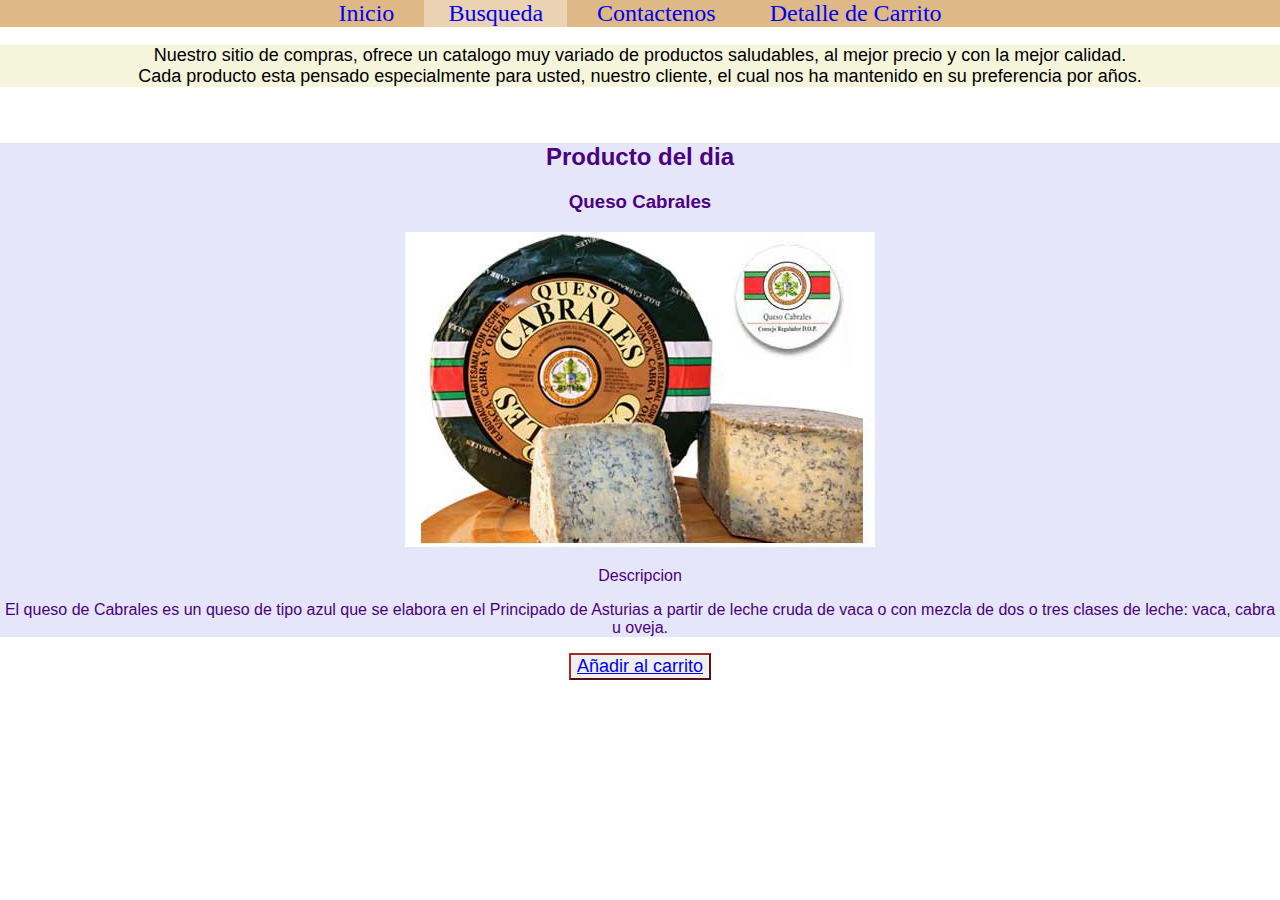
<file: index.html>
<!DOCTYPE html>
<html lang="en">

<head>
    <meta charset="UTF-8">
    <meta http-equiv="X-UA-Compatible" content="IE=edge">
    <meta name="viewport" content="width=device-width, initial-scale=1.0">
    <title>Inicio</title>
    <style>
        @import url(css/basic.css);
    </style>
    <!-- <link href="css/basic.css" rel="stylesheet" /> -->
</head>

<body>
    <nav>
        <a href="index.html">Inicio</a>
        <a href="Busqueda.html" class="active">Busqueda</a>
        <a href="Contacto.html">Contactenos</a>
        <a href="Detalle.html">Detalle de Carrito</a>
    </nav>

    <div class="sitio">
        <p>
           Nuestro sitio de compras, ofrece un catalogo muy variado de productos saludables, al mejor precio y con la mejor calidad. <br>
           Cada producto esta pensado especialmente para usted, nuestro cliente, el cual nos ha mantenido en su preferencia por años. 
        </p>
    </div>
    <br>

   <div class="producto">
    <h2>Producto del dia</h2>
    <h3>Queso Cabrales </h3>
       
     <img src="queso_cabrales.jpg" alt="">
    
     <div>
         <p class="descripcion"> 
        Descripcion </p> </div>

    <p>
        El queso de Cabrales es un queso de tipo azul que se elabora en el Principado de Asturias a partir de leche cruda de vaca o con mezcla de dos o tres clases de leche: vaca, cabra u oveja.​ 
    </p>
    </div>   

    <div class="button">
    
    <button style="color: blue; border-color: brown; font-size: large;"  > <a href="Detalle.html"> Añadir al carrito </a> </button>
</div>
 <br><br><br>
</body>

</html>
</file>
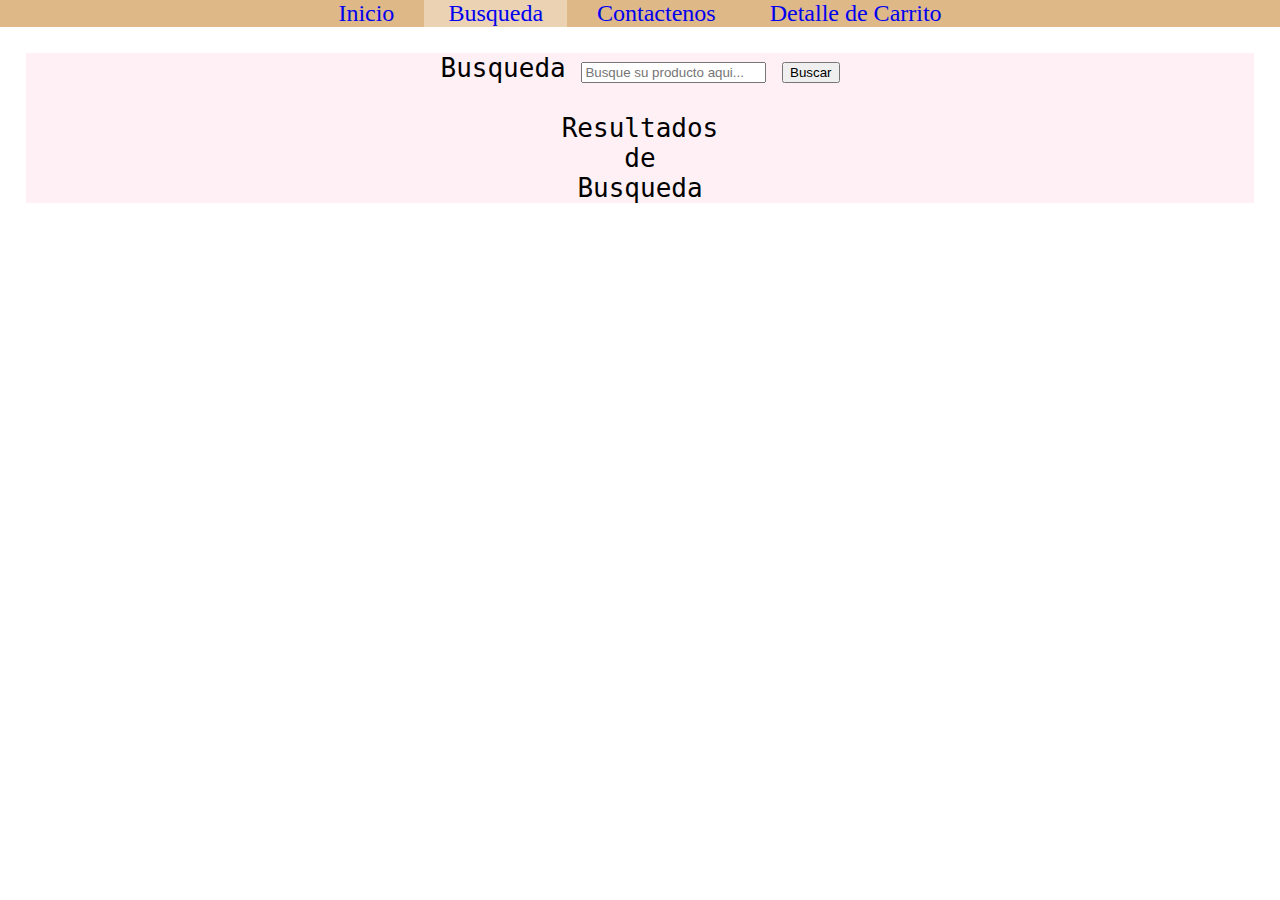
<file: Busqueda.html>
<!DOCTYPE html>
<html lang="en">

<head>
    <meta charset="UTF-8">
    <meta http-equiv="X-UA-Compatible" content="IE=edge">
    <meta name="viewport" content="width=device-width, initial-scale=1.0">
    <title>Search</title>
    <style>
         @import url(css/basic.css);
    
    </style>
    <script>
        window.addEventListener('DOMContentLoaded', function (event) {
            console.log('DOM is ready!');            

           /* products.forEach(p => {
                //console.log(p.productName);

                const tr = document.createElement('tr');

                // Como iterar por todas las propiedades de un objeto
                // for(const prop in p)
                // {
                //     const td = document.createElement('td');
                //     td.innerText = p[prop];
                //     tr.appendChild(td);
                // }

                let td = document.createElement('td');
                td.innerText = p.productName;
                tr.appendChild(td);

                td = document.createElement('td');
                td.innerText = p.unitPrice;
                tr.appendChild(td);

                td = document.createElement('td');
                td.innerText = p.quantityPerUnit;
                tr.appendChild(td);

                td = document.createElement('td');
                td.innerText = p.categoryName;
                tr.appendChild(td);

                results.appendChild(tr);
            });*/
            bSearch.addEventListener('click', event =>{
                    event.preventDefault();
                    const filter = iFilter.value;
                    console.log(`bSearch clicked! Searching ${filter}...`);
                    
                    results.innerHTML = '';

                    products.forEach(p => {
                        if (filter && p.productName.indexOf(filter) >= 0) {
                            
                            //console.log(p);
                            const tr = document.createElement('tr'); 

                            let td = document.createElement('td');
                            td.innerText = p.productName;
                            tr.appendChild(td);

                            td = document.createElement('td');
                            td.innerText = p.unitPrice;
                            tr.appendChild(td);

                            td = document.createElement('td');
                            td.innerText = p.quantityPerUnit;
                            tr.appendChild(td);

                            td = document.createElement('td');
                            td.innerText = p.categoryName;
                            tr.appendChild(td);

                            results.appendChild(tr);
        
                        }
                        else {
                            console.log('Not found!');
                        }
                    });


        })
        });        
    </script>
</head>

<body>
    <nav>
        <a href="index.html">Inicio</a>
        <a href="Busqueda.html" class="active">Busqueda</a>
        <a href="Contacto.html">Contactenos</a>
        <a href="Detalle.html">Detalle de Carrito</a>
    </nav>
    
    <main class="main">
        <section>
            <form>
                <label for="iFilter">Busqueda</label>
                <input id="iFilter" type="search" placeholder="Busque su producto aqui..."/>
                <button id="bSearch" >Buscar</button>
            </form>
        </section>    
        <br>   
        
        <section class="results">
           
            <table align="center"  >
                <caption align="center" >Resultados de Busqueda</caption>
                <colgroup >
                    <col span="1" align="center" >
                </colgroup>
            
                <tbody id="results" align="center">
                </tbody>
            </table>
        
        </section>
    
    </main>
    <script src="js/products.js"></script>
</body>

</html>
</file>
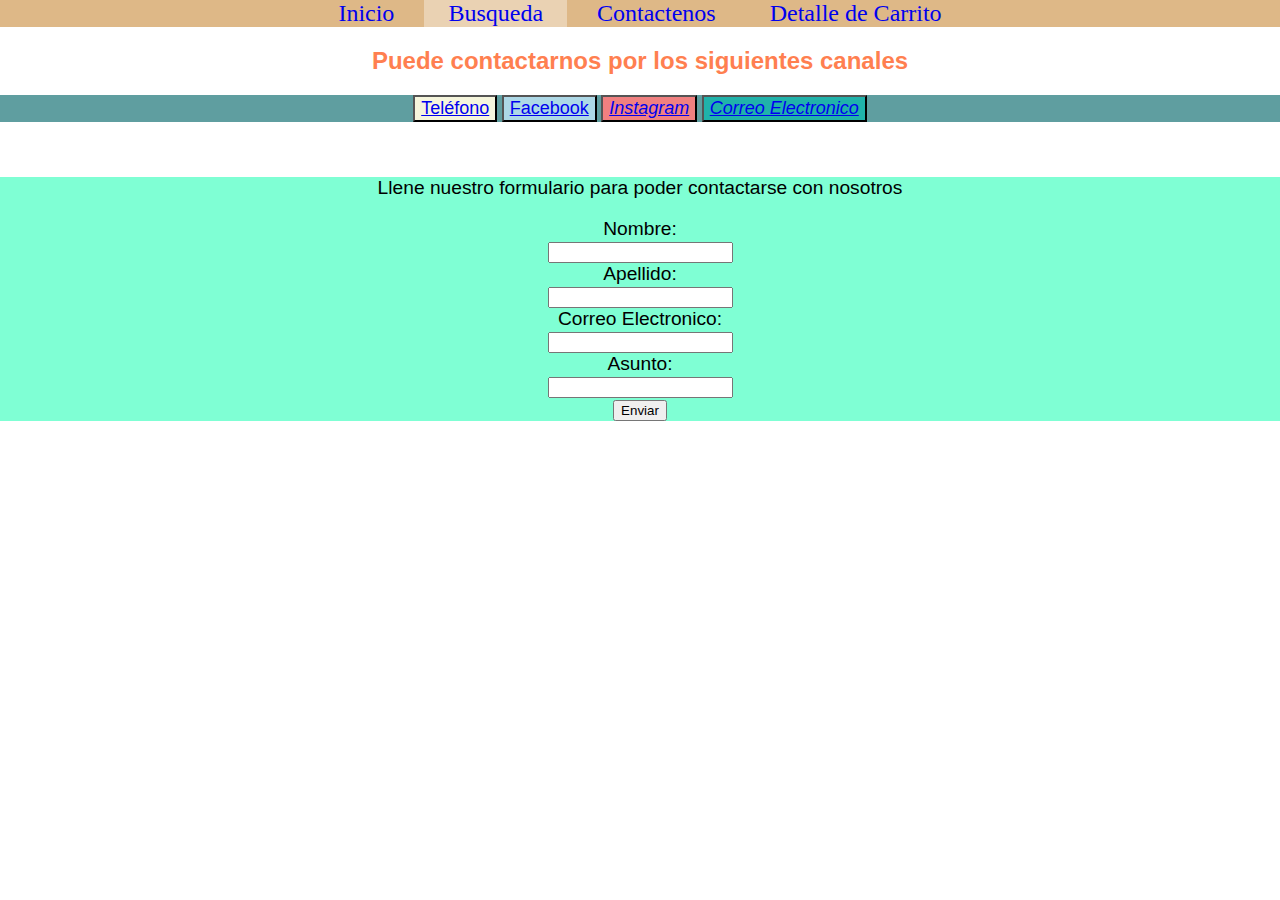
<file: Contacto.html>
<!DOCTYPE html>
<html lang="en">

<head>
    <meta charset="UTF-8">
    <meta http-equiv="X-UA-Compatible" content="IE=edge">
    <meta name="viewport" content="width=device-width, initial-scale=1.0">
    <title>Contacto</title>
    <style>
        @import url(css/basic.css);
    </style>
    <!-- <link href="css/basic.css" rel="stylesheet" /> -->
</head>

<body>
    <nav>
        <a href="index.html">Inicio</a>
        <a href="Busqueda.html" class="active">Busqueda</a>
        <a href="Contacto.html">Contactenos</a>
        <a href="Detalle.html">Detalle de Carrito</a>
    </nav>

    <div class="canales">
    <h2  >Puede contactarnos por los siguientes canales</h2>
</div>

    <div class="contactos"  >
     
       <button style="font-size: large; background-color: beige; font-style: inherit;  ">  <span itemprop="telephone"><a href="tel:+50625370000">Teléfono</a></span> </button>
      <button style="background-color:lightblue; font-size: large; font-style: initial; "> <a href="https://www.facebook.com">Facebook</a> </button> 
     <button style="font-size: large; background-color: lightcoral; font-style: italic;"> <a href="https://www.instagram.com">Instagram</a> </button>
     <button style="font-size: large; background-color: lightseagreen; font-style: italic;" >  <a href="mailto:">Correo Electronico</a> </button>
   
    </div>
<br><br>
    <div class="formulario" >
        <p> Llene nuestro formulario para poder contactarse con nosotros </p>
        <form action="">
            <label for="fname">Nombre:</label> <br>
            <input type="text" name="FirstName" id="Nombre"> <br>

            <label for="fname">Apellido:</label> <br>
            <input type="text" name="LasttName" id="Apellido"> <br>

            <label for="fname">Correo Electronico:</label> <br>
            <input type="text" name="Email" id="Correo"> <br>

            <label for="fname">Asunto:</label> <br>
            <input type="text" name="Asunto" id="Asunto"> <br>
        </form>
        <button> Enviar </button>

    </div>

    
</body>

</html>
</file>
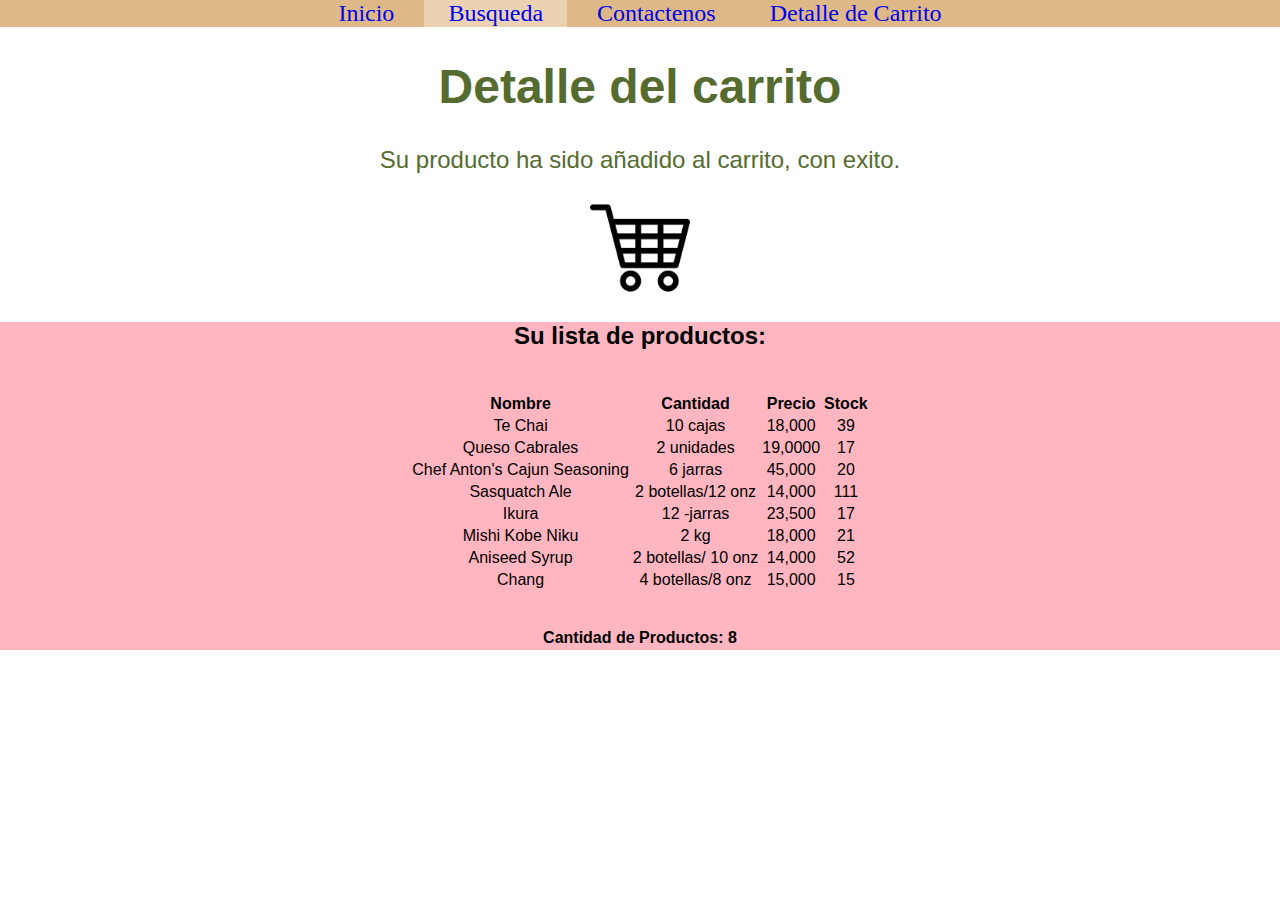
<file: Detalle.html>
<!DOCTYPE html>
<html lang="en">

<head>
    <meta charset="UTF-8">
    <meta http-equiv="X-UA-Compatible" content="IE=edge">
    <meta name="viewport" content="width=device-width, initial-scale=1.0">
    <title>Home</title>
    <style>
        @import url(css/basic.css);
    </style>
    <!-- <link href="css/basic.css" rel="stylesheet" /> -->
</head>

<body>
    <nav>
        <a href="index.html">Inicio</a>
        <a href="Busqueda.html" class="active">Busqueda</a>
        <a href="Contacto.html">Contactenos</a>
        <a href="Detalle.html">Detalle de Carrito</a>
    </nav>

    

</body>

<div class="detalle">
    <h1>Detalle del carrito</h1>
    <p>
        Su producto ha sido añadido al carrito, con exito. 
    </p>
</div>

<td align="center">
<div class="carrito">
        <a href="">
        <img src="carrito.png" alt="Carrito de Compras" width="100" align="center"> </a>
</td>
</div>

<div class="section">
<section  >
    <h3 style="font-size: x-large;">Su lista de productos:</h3>

    
    <table align="center" >
        <thead style="align-items: center;" >
            <tr>
                <th>Nombre</th>
                <th>Cantidad</th>
                <th>Precio</th>
                <th>Stock</th>
            </tr>
            <br>
        </thead>
        <tbody>
            <tr>
                <td>Te Chai</td>
                <td>10 cajas</td>
                <td>18,000</td>
                <td>39</td>
            </tr>
            <tr>
                <td>Queso Cabrales</td>
                <td>2 unidades</td>
                <td>19,0000</td>
                <td>17</td>
            </tr>
            <tr>
                <td>Chef Anton's Cajun Seasoning</td>
                <td>6 jarras</td>
                <td>45,000</td>
                <td>20</td>
            </tr>
            <tr>
                <td>Sasquatch Ale</td>
                <td>2 botellas/12 onz</td>
                <td>14,000</td>
                <td>111</td>
            </tr>
            <tr>
                <td>Ikura</td>
                <td>12 -jarras</td>
                <td>23,500</td>
                <td>17</td>
            </tr>
            <tr>
                <td>Mishi Kobe Niku</td>
                <td>2 kg</td>
                <td>18,000</td>
                <td>21</td>
            </tr>
            <tr>
                <td>Aniseed Syrup</td>
                <td>2 botellas/ 10 onz</td>
                <td>14,000</td>
                <td>52</td>
            </tr>
            <tr>
                <td>Chang</td>
                <td>4 botellas/8 onz</td>
                <td>15,000</td>
                <td>15</td>
            </tr>
        
        </tbody>
        <tfoot>
            <tr>
                <td colspan="4">
                    <br><br>
                       <strong> Cantidad de Productos:</strong> 
                   <strong> <span class="cantidad titulo">  8</span> </strong> 
                </td>
            </tr>
        </tfoot>
    </table>
</section>

</div>
</html>
</file>
<file: css/basic.css>
body {
    font-family: 'Segoe UI', Tahoma, Geneva, Verdana, sans-serif;
    margin: 0;
    text-align: center;
}

main {
    margin: 1em 2%;
    font-size: xx-large;
    background-color: lavenderblush;
    font-family: monospace;
    text-align: center;
}

nav {
    text-decoration: lightseagreen;
    display: flexbox;
    background-color: burlywood;
    font-size: x-large;
    font-family: cursive;
    text-align: center;

}

nav > a {
    text-decoration: none;
    padding: 0.5em 1em;
    margin-top: -4px;
    text-align: center;
}

nav > a:hover {
    background-color: darkgray; 
    color: white;
    text-align: center;
}

nav > a.active {
    background-color: rgba(255, 255, 255, 0.37); 
    text-align: center;
}

.results
{
    text-align: center;
}

.busqueda{
    font-size: small;
    text-align: center;
}
.canales {
    color: coral;
    font-size: medium;
    text-align: center;
}

.contactos {
    background-color: cadetblue;
    font-family: 'Gill Sans', 'Gill Sans MT', Calibri, 'Trebuchet MS', sans-serif;
    text-align: center;
    
}

.formulario
{
    background-color: aquamarine;
    font-size: larger;
    align-self: center;
    text-align: center;
}

.detalle
{
    font-size: x-large;
    color: darkolivegreen;
    text-align: center;
}

.producto {
    color: indigo;
    background-color: lavender;
    text-align: center;
}

.sitio
{
    background-color: beige;
    font-size: large;
    font-family: 'Franklin Gothic Medium', 'Arial Narrow', Arial, sans-serif;
    text-align: center;
}

.carrito
{
    text-align: center;
}

.button {
    align-self: center;
    text-align: center;
   
    
}

.section{
    background-color: lightpink;
    font-size: medium; color: black;
    text-align: center;
   
}




/* nav > a:visited {
    color: rgba(7, 7, 7, 0.007); 
} */
</file>
